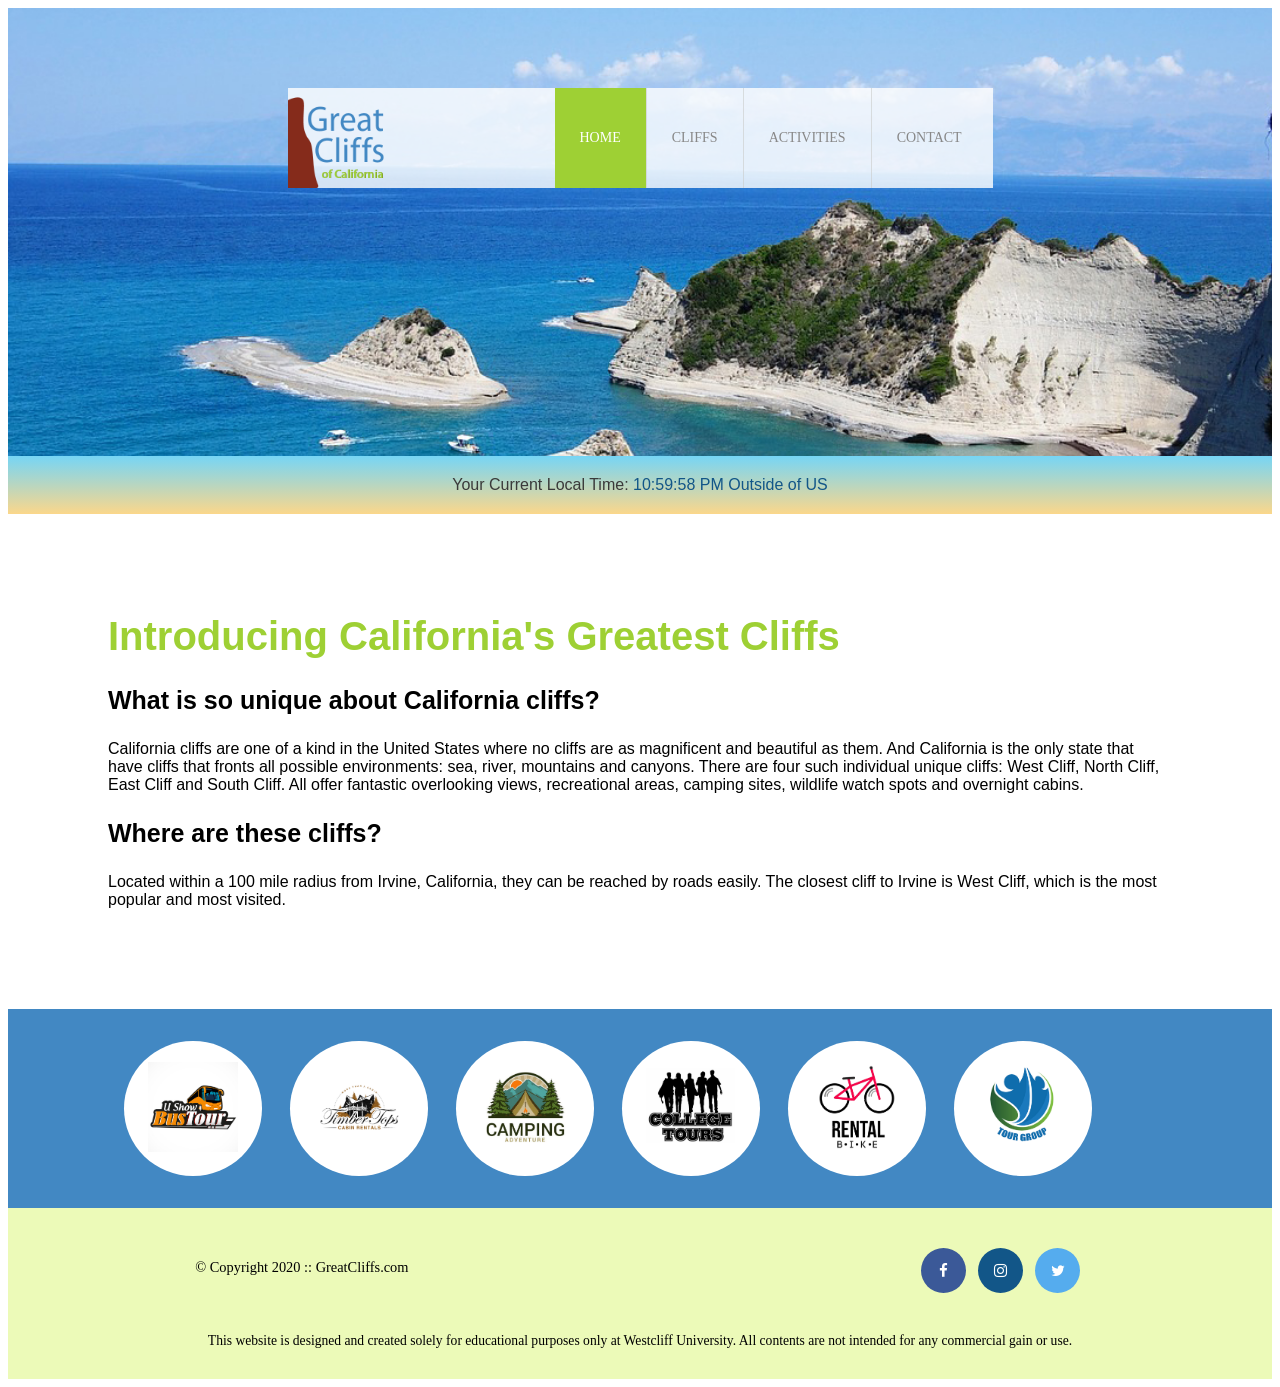
<file: index.html>
<!DOCTYPE html>
<html>
    <head>
        <title>Great Cliffs of California</title>
        <meta charset="utf-8">

        <!-- Font Awesome -->
        <link rel="stylesheet" href="https://cdnjs.cloudflare.com/ajax/libs/font-awesome/4.7.0/css/font-awesome.min.css">

        <!-- External Style Method -->
        <link rel="stylesheet" href="styles.css">
    </head>

    <body id="home">
        <!-- Container to wrap everything -->
        <div id="container">

            <!-- Brand of website -->
            <header>
                <!-- <img src="images/cliff_ocean.jpg" alt="Ocean View Cliff" width="1280" height="564"> -->
                <div class="main-header">
                    <div class="logo">
                        <img src="images/logo.png" alt="Great Cliffs Logo" width="125">
                    </div>
                    <nav class="main-menu">
                        <ul>
                            <li class="active"><a href="index.html">Home</a></li>
                            <li><a href="cliffs.html">Cliffs</a></li>
                            <li><a href="activities.html">Activities</a></li>
                            <li><a href="contact.html">Contact</a></li>
                        </ul>
                    </nav>
                </div>
            </header>
            <section id="timeofday">
                <span>Your Current Local Time: </span>
                <span id="clock"></span>
            </section>
            
            <!-- Main Content -->
            <main>
                <h1>Introducing California's Greatest Cliffs</h1>
                <h3>What is so unique about California cliffs?</h3>
                <p>
                    California cliffs are one of a kind in the United States where no cliffs 
                    are as magnificent and beautiful as them. And California is the only 
                    state that have cliffs that fronts all possible environments: sea, river, 
                    mountains and canyons. There are four such individual unique cliffs: 
                    West Cliff, North Cliff, East Cliff and South Cliff. All offer fantastic 
                    overlooking views, recreational areas, camping sites, wildlife watch spots 
                    and overnight cabins.
                </p>
                <h3>Where are these cliffs?</h3>
                <p>
                    Located within a 100 mile radius from Irvine, California, they can be 
                    reached by roads easily. The closest cliff to Irvine is West Cliff, which 
                    is the most popular and most visited.
                </p>
            </main> <!-- End Main Content -->

            <section>
                <ul id="partners">
                    <li class="partner">
                        <img src="images/partners/partner-bustour.png" alt="Partner Bus Tour">
                    </li>
                    <li class="partner">
                        <img src="images/partners/partner-cabinrental.png" alt="Partner Cabin Rental">
                    </li>
                    <li class="partner">
                        <img src="images/partners/partner-campingadv.png" alt="Partner Camping Adventure">
                    </li>
                    <li class="partner">
                        <img src="images/partners/partner-collegetours.png" alt="Partner College Tours">
                    </li>
                    <li class="partner">
                        <img src="images/partners/partner-rentalbike.png" alt="Partner Bike Rentals">
                    </li>
                    <li class="partner">
                        <img src="images/partners/partner-tourgroup.png" alt="Partner Tour Group">
                    </li>
                </ul>
            </section>
            
            <!-- Footer Information -->
            <footer>
                <div id="nondisclaimer">
                    <div class="copy">&copy; Copyright 2020 :: GreatCliffs.com</div>
                    <div class="social">
                        <a href="#" class="fa fa-facebook"></a>
                        <a href="#" class="fa fa-instagram"></a>
                        <a href="#" class="fa fa-twitter"></a>
                    </div>
                </div>
                <div id="disclaimer">
                    <p>
                        This website is designed and created solely for educational purposes 
                        only at Westcliff University. All contents are not intended for any 
                        commercial gain or use.
                    </p>
                </div>
            </footer>

        </div> <!-- End Container -->
        
        <!-- JavaScript Codes -->
        <script>
            // Create a time data function
            function currentTime() {
                // Declare variables
                var d = new Date(); // Get current date
                var hr = d.getHours(); // Get current hours
                var min = d.getMinutes(); // Get current minutes
                var sec = d.getSeconds(); // Get current seconds
                var ampm; // Declare empty variable to store AM or PM

                // Add 0 to single digits for seconds
                if (sec < 10) {
                    sec = "0" + sec;
                }
                // Add 0 to single digits for minutes
                if (min < 10) {
                    min = "0" + min;
                }

                // Determine AM or PM string
                if (hr == 12) {
                    ampm = "PM"; // Set to PM
                } else if (hr > 12) {
                    hr -= 12; // Deduct 12 from hours greater than 12 (military time)
                    ampm = "PM"; // Set to PM
                } else {
                    ampm = "AM"; // Set to AM
                }

                // Run time data function every 1 second
                setInterval(currentTime, 1000); // setting timer

                /* Homework Challenge */
                var utchr = d.getUTCHours(); // Get current Greenwich Mean Time (GMT)
                var timeDiff; // To store time difference between GMT hour and Local hour
                var adjTimeDiff; // To store time difference converted to positive number
                var timeZone; // To store the 4 time zones (PT, MT, CT, ET)

                // Convert Greenwich Mean Time from military time to standard time
                if (utchr > 12) {
                    utchr -= 12; // Deduct 12 from hours greater than 12 (military time)
                }

                // Calculate time difference between GMT hour and local hour
                timeDiff = utchr - hr;

                // Convert time difference, if negative, to positive (adjusted time difference)
                if (timeDiff < 0) {
                    adjTimeDiff = timeDiff + 12;
                } else {
                    adjTimeDiff = timeDiff;
                }

                // Check which time zone based on the converted time difference between GMT Hour and Local Hour
                if (adjTimeDiff == 8) {
                    timeZone = "PT";
                } else if (adjTimeDiff == 7) {
                    timeZone = "MT";
                } else if (adjTimeDiff == 6) {
                    timeZone = "CT";
                } else if (adjTimeDiff == 5) {
                    timeZone = "ET";
                } else {
                    timeZone = "Outside of US";
                }

                // Assemble time format to display
                var time = hr + ":" + min + ":" + sec + " " + ampm + " " + timeZone;

                // Display current local time and time zone on HTML elements
                document.getElementById("clock").innerText = time; // adding time
            }

            // Initial run of time data function
            currentTime();
        </script>
    </body>
</html>
</file>
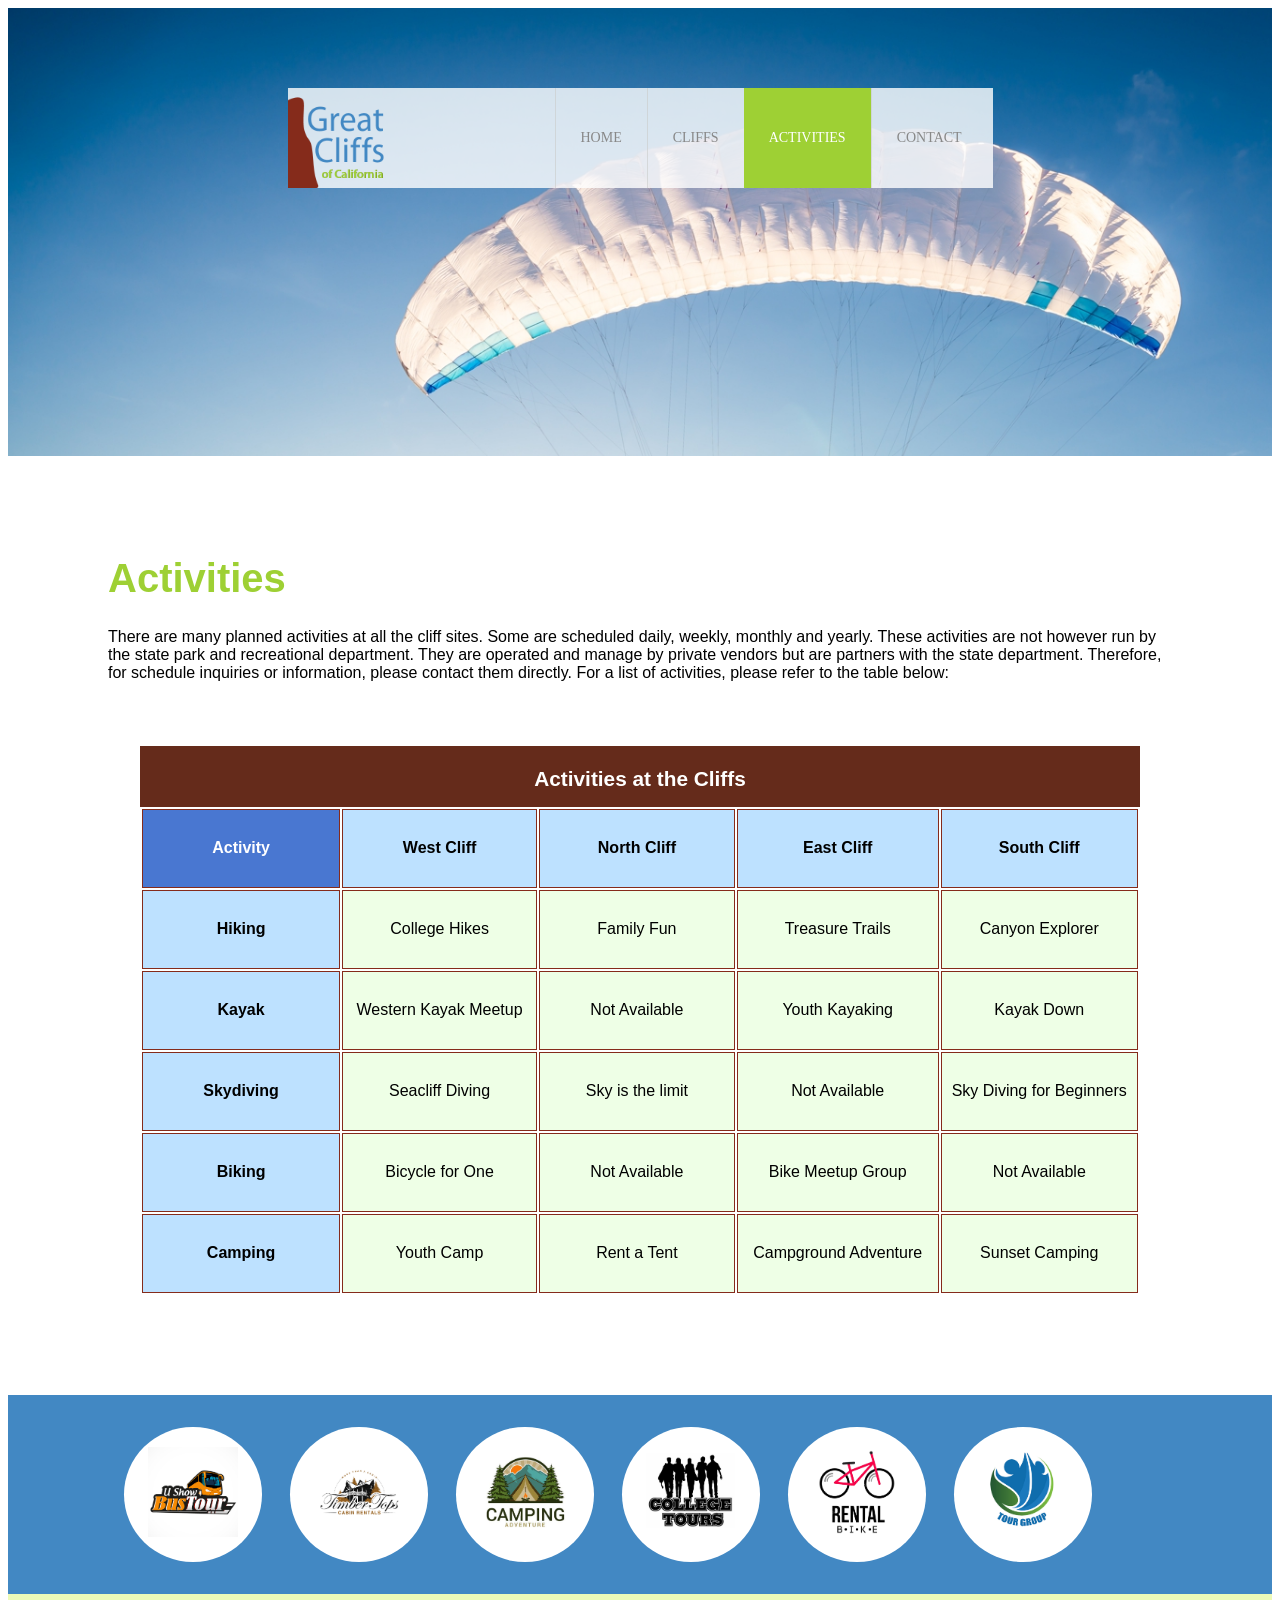
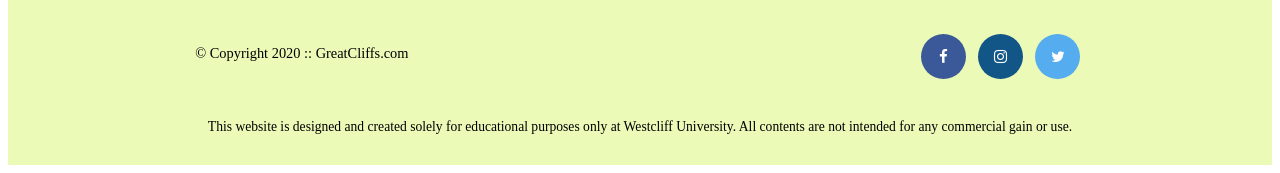
<file: activities.html>
<!DOCTYPE html>
<html>
    <head>
        <title>California Cliffs</title>
        <meta charset="utf-8">

        <!-- Font Awesome -->
        <link rel="stylesheet" href="https://cdnjs.cloudflare.com/ajax/libs/font-awesome/4.7.0/css/font-awesome.min.css">

        <!-- External Style Method -->
        <link rel="stylesheet" href="styles.css">
    </head>

    <body id="activities">
        <!-- Container to wrap everything -->
        <div id="container">

            <!-- Brand of website -->
            <header>
                <div class="main-header">
                    <div class="logo">
                        <img src="images/logo.png" alt="Great Cliffs Logo" width="125">
                    </div>
                    <nav class="main-menu">
                        <ul>
                            <li><a href="index.html">Home</a></li>
                            <li><a href="cliffs.html">Cliffs</a></li>
                            <li class="active"><a href="activities.html">Activities</a></li>
                            <li><a href="contact.html">Contact</a></li>
                        </ul>
                    </nav>
                </div>
            </header>
            
            <!-- Main Content -->
            <main>
                <h1>Activities</h1>
                <p>
                    There are many planned activities at all the cliff sites. 
                    Some are scheduled daily, weekly, monthly and yearly. 
                    These activities are not however run by the state park and 
                    recreational department. They are operated and manage by 
                    private vendors but are partners with the state department. 
                    Therefore, for schedule inquiries or information, please 
                    contact them directly. For a list of activities, please 
                    refer to the table below:
                </p>
                <table>
                    <caption>Activities at the Cliffs</caption>
                    <thead>
                        <tr>
                            <th>Activity</th>
                            <th>West Cliff</th>
                            <th>North Cliff</th>
                            <th>East Cliff</th>
                            <th>South Cliff</th>
                        </tr>
                    </thead>
                    <tbody>
                        <tr>
                            <td>Hiking</td>
                            <td>College Hikes</td>
                            <td>Family Fun</td>
                            <td>Treasure Trails</td>
                            <td>Canyon Explorer</td>
                        </tr>
                        <tr>
                            <td>Kayak</td>
                            <td>Western Kayak Meetup</td>
                            <td>Not Available</td>
                            <td>Youth Kayaking</td>
                            <td>Kayak Down</td>
                        </tr>
                        <tr>
                            <td>Skydiving</td>
                            <td>Seacliff Diving</td>
                            <td>Sky is the limit</td>
                            <td>Not Available</td>
                            <td>Sky Diving for Beginners</td>
                        </tr>
                        <tr>
                            <td>Biking</td>
                            <td>Bicycle for One</td>
                            <td>Not Available</td>
                            <td>Bike Meetup Group</td>
                            <td>Not Available</td>
                        </tr>
                        <tr>
                            <td>Camping</td>
                            <td>Youth Camp</td>
                            <td>Rent a Tent</td>
                            <td>Campground Adventure</td>
                            <td>Sunset Camping</td>
                        </tr>
                    </tbody>
                </table>
            </main> <!-- End Main Content -->

            <section>
                <ul id="partners">
                    <li class="partner">
                        <img src="images/partners/partner-bustour.png" alt="Partner Bus Tour">
                    </li>
                    <li class="partner">
                        <img src="images/partners/partner-cabinrental.png" alt="Partner Cabin Rental">
                    </li>
                    <li class="partner">
                        <img src="images/partners/partner-campingadv.png" alt="Partner Camping Adventure">
                    </li>
                    <li class="partner">
                        <img src="images/partners/partner-collegetours.png" alt="Partner College Tours">
                    </li>
                    <li class="partner">
                        <img src="images/partners/partner-rentalbike.png" alt="Partner Bike Rentals">
                    </li>
                    <li class="partner">
                        <img src="images/partners/partner-tourgroup.png" alt="Partner Tour Group">
                    </li>
                </ul>
            </section>
            
            <!-- Footer Information -->
            <footer>
                <div id="nondisclaimer">
                    <div class="copy">&copy; Copyright 2020 :: GreatCliffs.com</div>
                    <div class="social">
                        <a href="#" class="fa fa-facebook"></a>
                        <a href="#" class="fa fa-instagram"></a>
                        <a href="#" class="fa fa-twitter"></a>
                    </div>
                </div>
                <div id="disclaimer">
                    <p>
                        This website is designed and created solely for educational purposes 
                        only at Westcliff University. All contents are not intended for any 
                        commercial gain or use.
                    </p>
                </div>
            </footer>

        </div> <!-- End Container -->
        
    </body>
</html>
</file>
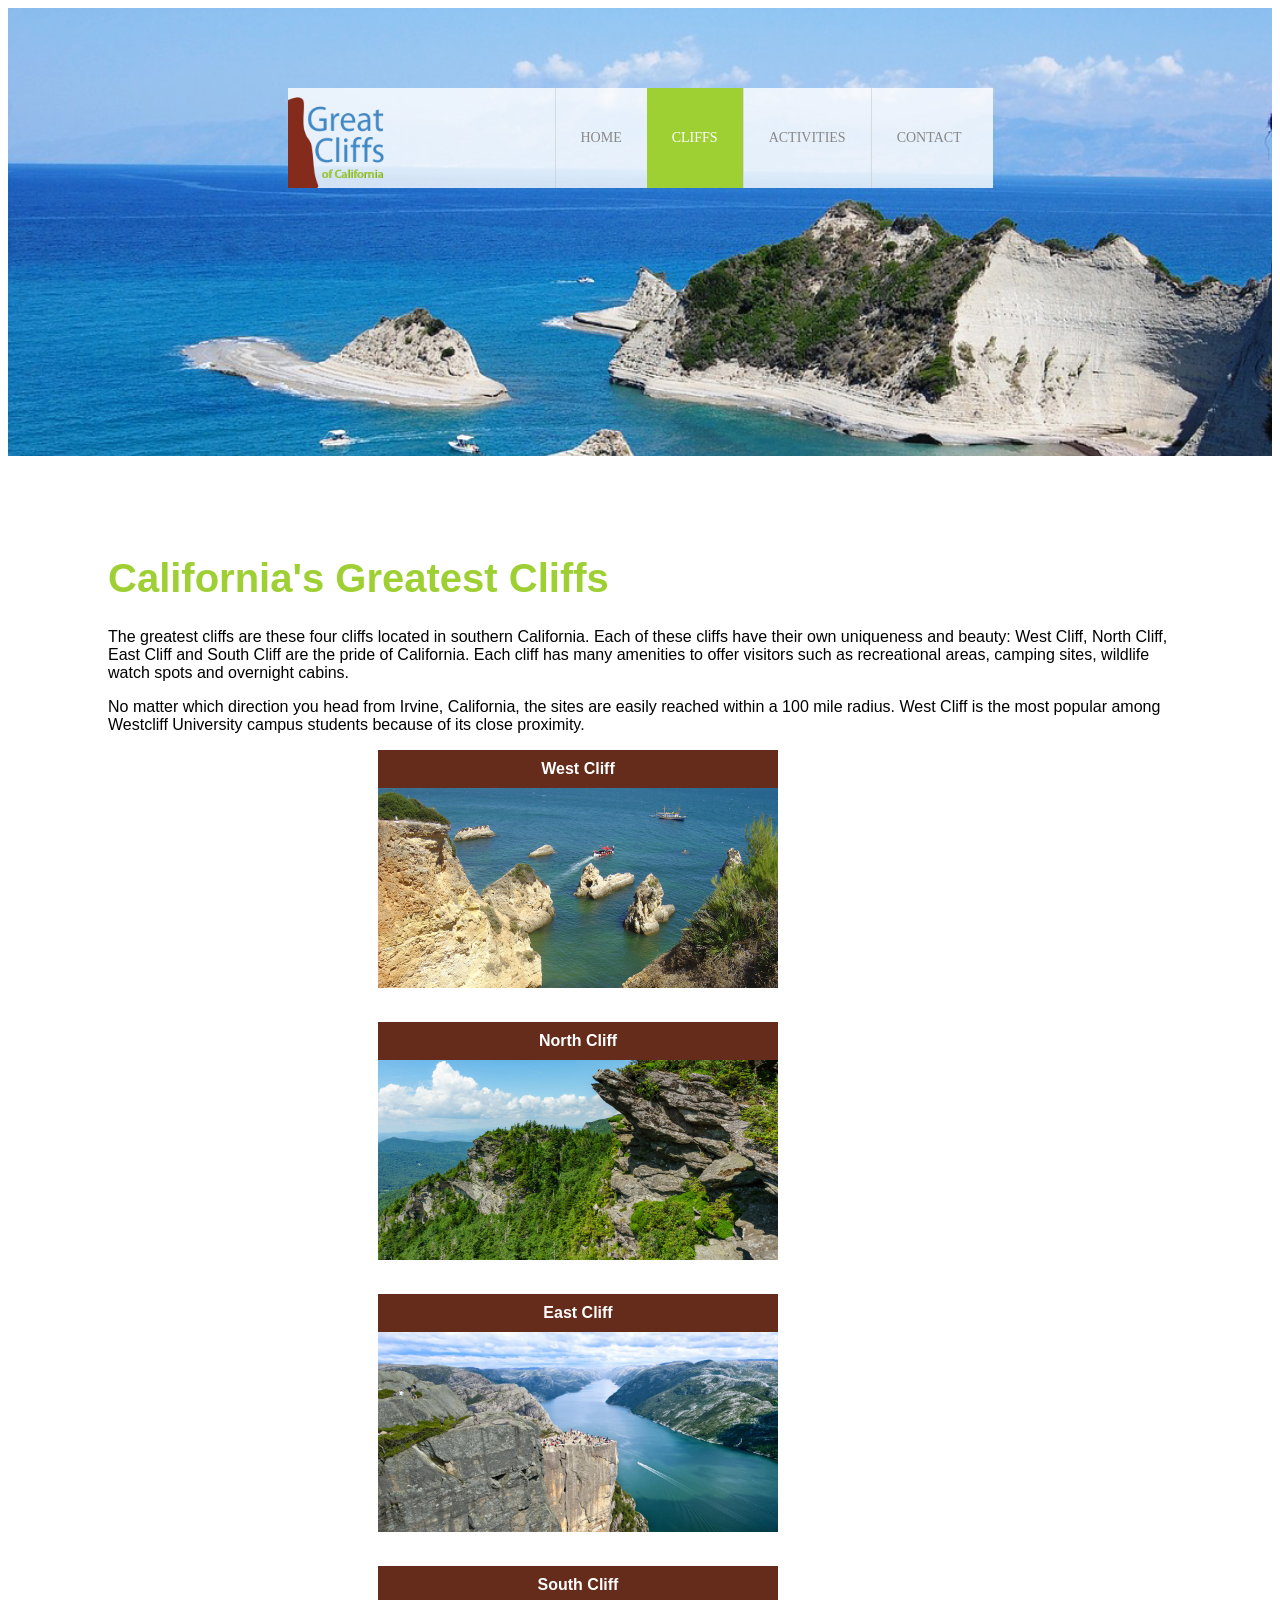
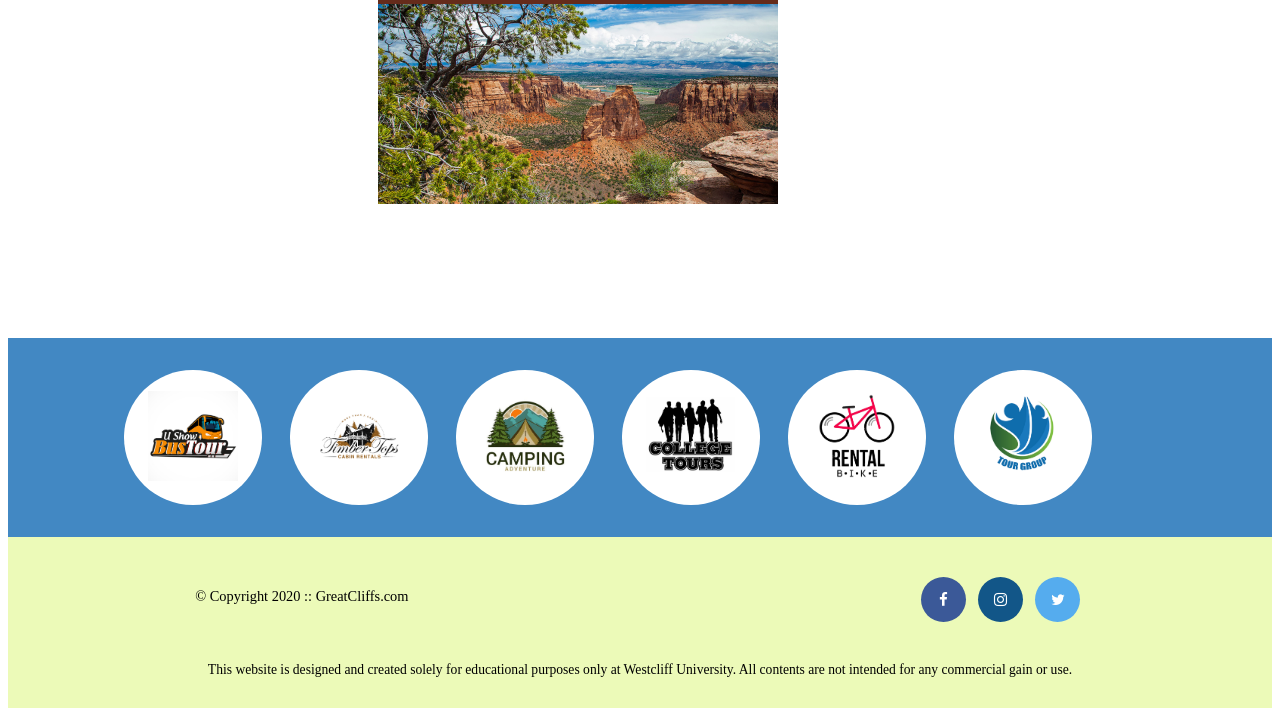
<file: cliffs.html>
<!DOCTYPE html>
<html>
    <head>
        <title>Great Cliffs of California</title>
        <meta charset="utf-8">

        <!-- Font Awesome -->
        <link rel="stylesheet" href="https://cdnjs.cloudflare.com/ajax/libs/font-awesome/4.7.0/css/font-awesome.min.css">

        <!-- External Style Method -->
        <link rel="stylesheet" href="styles.css">
    </head>

    <body id="home">
        <!-- Container to wrap everything -->
        <div id="container">

            <!-- Brand of website -->
            <header>
                <!-- <img src="images/cliff_ocean.jpg" alt="Ocean View Cliff" width="1280" height="564"> -->
                <div class="main-header">
                    <div class="logo">
                        <img src="images/logo.png" alt="Great Cliffs Logo" width="125">
                    </div>
                    <nav class="main-menu">
                        <ul>
                            <li><a href="index.html">Home</a></li>
                            <li class="active"><a href="cliffs.html">Cliffs</a></li>
                            <li><a href="activities.html">Activities</a></li>
                            <li><a href="contact.html">Contact</a></li>
                        </ul>
                    </nav>
                </div>
            </header>
            
            <!-- Main Content -->
            <main>
                <h1>California's Greatest Cliffs</h1>
                <p>
                    The greatest cliffs are these four cliffs located in southern California. Each of these cliffs have their own uniqueness and beauty: West Cliff, North Cliff, East Cliff and South Cliff are the pride of California. Each cliff has many amenities to offer visitors such as recreational areas, camping sites, wildlife watch spots and overnight cabins.
                </p>
                <p>
                    No matter which direction you head from Irvine, California, the sites are easily reached within a 100 mile radius. West Cliff is the most popular among Westcliff University campus students because of its close proximity.
                </p>
                <div class="cliffs">
                    <div class="img-container">
                        <div class="image-caption">West Cliff</div>
                        <img class="cliff-image" src="images/cliff-west-sea.jpg" alt="West Cliff Sea">
                    </div>
                    <div class="img-container">
                        <div class="image-caption">North Cliff</div>
                        <img class="cliff-image" src="images/cliff-north-mountain.jpg" alt="North Cliff Mountain">
                    </div>
                    <div class="img-container">
                        <div class="image-caption">East Cliff</div>
                        <img class="cliff-image" src="images/cliff-east-river.jpg" alt="East Cliff River">
                    </div>
                    <div class="img-container">
                        <div class="image-caption">South Cliff</div>
                        <img class="cliff-image" src="images/cliff-south-canyon.jpg" alt="South Cliff Canyon">
                    </div>
                </div>
            </main> <!-- End Main Content -->

            <section>
                <ul id="partners">
                    <li class="partner">
                        <img src="images/partners/partner-bustour.png" alt="Partner Bus Tour">
                    </li>
                    <li class="partner">
                        <img src="images/partners/partner-cabinrental.png" alt="Partner Cabin Rental">
                    </li>
                    <li class="partner">
                        <img src="images/partners/partner-campingadv.png" alt="Partner Camping Adventure">
                    </li>
                    <li class="partner">
                        <img src="images/partners/partner-collegetours.png" alt="Partner College Tours">
                    </li>
                    <li class="partner">
                        <img src="images/partners/partner-rentalbike.png" alt="Partner Bike Rentals">
                    </li>
                    <li class="partner">
                        <img src="images/partners/partner-tourgroup.png" alt="Partner Tour Group">
                    </li>
                </ul>
            </section>
            
            <!-- Footer Information -->
            <footer>
                <div id="nondisclaimer">
                    <div class="copy">&copy; Copyright 2020 :: GreatCliffs.com</div>
                    <div class="social">
                        <a href="#" class="fa fa-facebook"></a>
                        <a href="#" class="fa fa-instagram"></a>
                        <a href="#" class="fa fa-twitter"></a>
                    </div>
                </div>
                <div id="disclaimer">
                    <p>
                        This website is designed and created solely for educational purposes 
                        only at Westcliff University. All contents are not intended for any 
                        commercial gain or use.
                    </p>
                </div>
            </footer>

        </div> <!-- End Container -->
        
    </body>
</html>
</file>
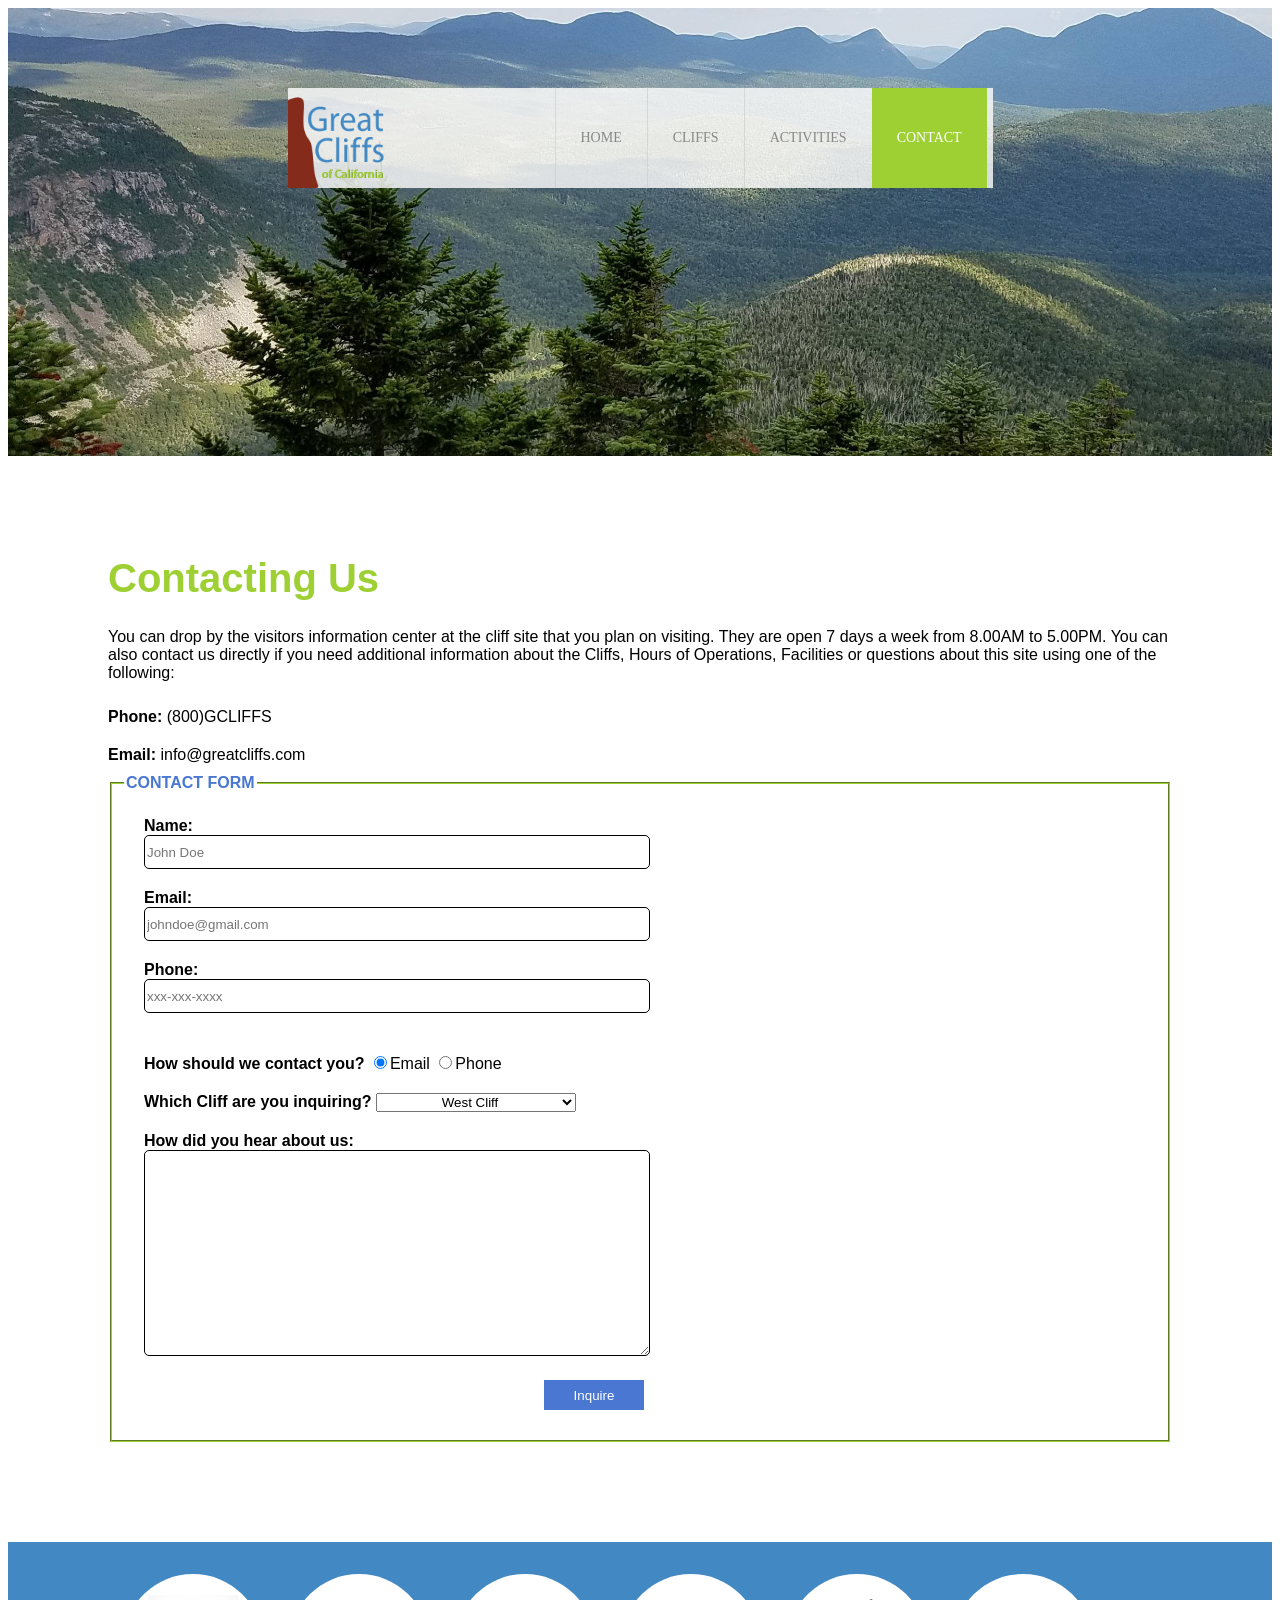
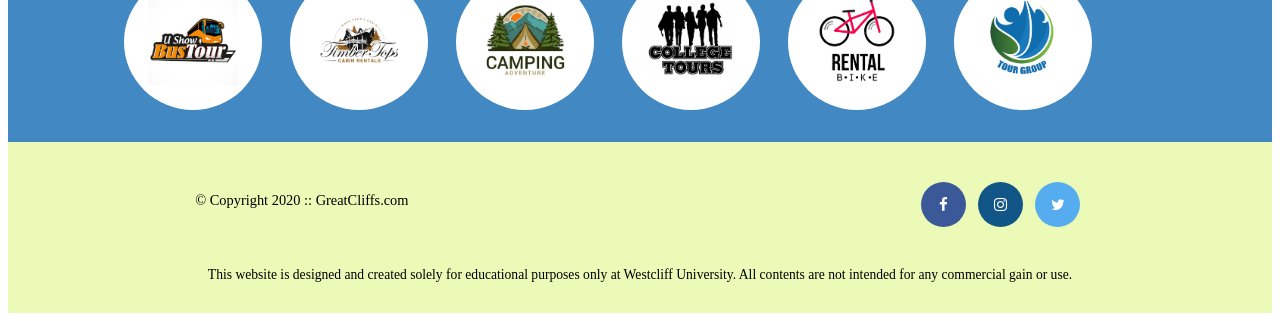
<file: contact.html>
<!DOCTYPE html>
<html>
    <head>
        <title>California Cliffs</title>
        <meta charset="utf-8">

        <!-- Font Awesome -->
        <link rel="stylesheet" href="https://cdnjs.cloudflare.com/ajax/libs/font-awesome/4.7.0/css/font-awesome.min.css">

        <!-- External Style Method -->
        <link rel="stylesheet" href="styles.css">
    </head>

    <body id="contact">
        <!-- Container to wrap everything -->
        <div id="container">

            <!-- Brand of website -->
            <header>
                <div class="main-header">
                    <div class="logo">
                        <img src="images/logo.png" alt="Great Cliffs Logo" width="125">
                    </div>
                    <nav class="main-menu">
                        <ul>
                            <li><a href="index.html">Home</a></li>
                            <li><a href="cliffs.html">Cliffs</a></li>
                            <li><a href="activities.html">Activities</a></li>
                            <li class="active"><a href="contact.html">Contact</a></li>
                        </ul>
                    </nav>
                </div>
            </header>
            
            <!-- Main Content -->
            <main>
                <h1>Contacting Us</h1>
                <p>
                You can drop by the visitors information center at the cliff site that you plan on visiting. They are open
                7 days a week from 8.00AM to 5.00PM. You can also contact us directly if you need additional information about 
                the Cliffs, Hours of Operations, Facilities or questions about this site using one of the following:
                </p>
                    
                <div class="contactinfo">
                    <div class="phone">
                        <span>Phone:</span>
                        <span>(800)GCLIFFS</span>
                    </div>
                    <div class="email">
                        <span>Email:</span>
                        <span>info@greatcliffs.com</span>
                    </div>
                </div>

                <form action="/contact" method="post">  
                    <fieldset>  
                        <legend>Contact Form</legend>
                        <div class="textbox">
                            <label>Name:</label> 
                            <input type="text" name="name" placeholder="John Doe">  
                            <label>Email:</label>  
                            <input type="email" name="email" placeholder="johndoe@gmail.com"> 
                            <label>Phone:</label>
                            <input type="text" name="phone" placeholder="xxx-xxx-xxxx"> 
                        </div>
                        
                        <div class="radios">
                            <label>How should we contact you?</label>  
                            <input type="radio" name="contact" value="email" checked>Email 
                            <input type="radio" name="contact" value="phone">Phone
                        </div>

                        <div class="selectmenu">
                            <label>Which Cliff are you inquiring?</label>  
                            <select>
                                <option>West Cliff</option>
                                <option>North Cliff</option>
                                <option>East Cliff</option>
                                <option>South Cliff</option>
                            </select>
                        </div>
                        
                        <div class="commentbox">
                            <label>How did you hear about us:</label>  
                            <textarea></textarea>
                        </div>

                        <div class="button">
                            <input type="submit" value="Inquire">
                        </div> 
                    </fieldset>  
                </form>
            </main> <!-- End Main Content -->

            <section>
                <ul id="partners">
                    <li class="partner">
                        <img src="images/partners/partner-bustour.png" alt="Partner Bus Tour">
                    </li>
                    <li class="partner">
                        <img src="images/partners/partner-cabinrental.png" alt="Partner Cabin Rental">
                    </li>
                    <li class="partner">
                        <img src="images/partners/partner-campingadv.png" alt="Partner Camping Adventure">
                    </li>
                    <li class="partner">
                        <img src="images/partners/partner-collegetours.png" alt="Partner College Tours">
                    </li>
                    <li class="partner">
                        <img src="images/partners/partner-rentalbike.png" alt="Partner Bike Rentals">
                    </li>
                    <li class="partner">
                        <img src="images/partners/partner-tourgroup.png" alt="Partner Tour Group">
                    </li>
                </ul>
            </section>
            
            <!-- Footer Information -->
            <footer>
                <div id="nondisclaimer">
                    <div class="copy">&copy; Copyright 2020 :: GreatCliffs.com</div>
                    <div class="social">
                        <a href="#" class="fa fa-facebook"></a>
                        <a href="#" class="fa fa-instagram"></a>
                        <a href="#" class="fa fa-twitter"></a>
                    </div>
                </div>
                <div id="disclaimer">
                    <p>
                        This website is designed and created solely for educational purposes 
                        only at Westcliff University. All contents are not intended for any 
                        commercial gain or use.
                    </p>
                </div>
            </footer>

        </div> <!-- End Container -->
        
    </body>
</html>
</file>
<file: styles.css>
/* Header */
header {
    width: 100%;
    min-height: 400px;
    padding-top: 3em;
}
#home header {
    background: no-repeat lightgrey url(images/cliff_ocean.jpg);
    background-size: 1500px;
}
#activities header {
    background: no-repeat lightgrey url(images/runfly.jpg);
    background-size: 1500px;
}
#contact header {
    background: no-repeat lightgrey url(images/cliff_rock.jpg);
    background-size: 1500px;
}
.main-header {
    background-color: rgb(255, 255, 255, 0.8);
    width: 705px;
    margin: 2em auto 0 auto; /* top left bottom right, auto for left right to center */
    min-height: 100px;
    height: 100px;
}
.main-header .logo img {
    width: 100px;
    height: 100px;
    margin: 0 2em 0 0;
    float: left;
}
/* Navigation */
.main-menu {
    margin-left: 227px;
    font-weight: 400;
}
.main-menu ul li {
    list-style-type: none;
    display: inline-block;
    float: left;
    padding-left: 25px;
    padding-right: 25px;
    border-left: 1px solid rgb(202, 204, 202, 0.6);
    line-height: 100px;
    text-transform: uppercase;
    font-size: 14px;
}
.main-menu ul li a {
    text-decoration: none;
    color: #888;
}
.main-menu ul li a:hover {
    color: #9ed034;
}
.main-menu ul li.active {
    background: #9ed034;
    border: none;
}
.main-menu ul li.active a {
    color: #fff;
}

/* Main */
main {
    margin: 100px;
    font-family: Arial, Helvetica, sans-serif;
}
main h1 {
    color: #9ed034;
    font-size: 40px;
}
main h3 {
    font-size: 25px;
}

/* Partners */
section {
    width: 100%;
    background-color: #4288C3;
}    
section #partners {
    width: 1200px;
    padding: 2em 0 2em 0;
    margin: 0 auto;
    text-align: center;
    display: inline-block;
}
section #partners .partner {
    display: inline-block;
    margin: 0 0.75em;
    padding: 1.3em 1.5em;
    background-color: #fff;
    border-radius: 50%;
}
section #partners .partner img {
    width: 90px;
    height: 90px;
}

/* Footer */
footer {
    width: 100%;
    height: 155px;
    padding-bottom: 1em;
    background-color: #ecfab8;
}
footer #nondisclaimer .copy {
    padding: 3.5em 3.5em 3.5em 13em;
    float: left;
    font-size: 0.9em;
}
footer #nondisclaimer .social {
    padding: 2.5em;
    margin-right: 9.25em;
    float: right;
}
footer #disclaimer {
    clear: both;
}
footer #disclaimer p {
    font-size: 0.85em;
    text-align: center;
}
footer #nondisclaimer .social .fa {
    padding: 15px;
    font-size: 15px;
    width: 15px;
    text-align: center;
    text-decoration: none;
    margin: 0 4px;
    border-radius: 50%;
}
footer #nondisclaimer .social .fa:hover {
    opacity: 0.7;
}
footer #nondisclaimer .social .fa-facebook {
    background: #3b5998;
    color: white;
}
footer #nondisclaimer .social .fa-twitter {
    background: #55ACEE;
    color: white;
}
footer #nondisclaimer .social .fa-instagram {
    background: #125688;
    color: white;
}

/* Activities */
table {
    width: 1000px;
    margin: 4em auto 0 auto;
}

caption {
    background: #652B1B;
    height: 40px;
    color: #fff;
    font-size: 1.3em;
    font-weight: bold;
    padding-top: 1em;
}
thead {
    background: #BDE1FF;
}
tbody {
    background: #EEFFE6;
    text-align: center;
}
th,td {
    width: 225px;
    height: 75px;
    vertical-align: middle;
    border: solid 1px #852B1B;
}
th:first-child {
    width: 125px;
    height: 50px;
    background: #4977D1;
    color: #fff;
}
td:first-child {
    font-weight: bold;
    background: #BDE1FF;
}

/* Contact */
.contactinfo .phone, .contactinfo .email {
    padding: 10px 0px;
    margin: 0;
}
#contact span:first-child {
    font-weight: bold;
}
form fieldset {
    border-color: #9ed034;
    text-align: left;
}
fieldset div {
    margin: 20px 0 20px 20px;
}
legend {
    color: #4977D1;
    font-weight: bold;
    text-transform: uppercase;
}
label {
    font-weight: bold;
}
.textbox label, .commentbox label {
    display: block;
}
.textbox input {
    margin-bottom: 20px;
}
input[type="text"], input[type="email"], textarea {
    width: 500px;
    height: 30px;
    border-radius: 5px;
    border: 1px solid black;
}
.radio input {
    color: rgb(74, 72, 72);
}
.selectmenu select {
    width: 200px;
    text-align: center;
}
textarea {
    height: 200px;
}
.button input {
    background-color: #4977D1;
    width: 100px;
    height: 30px;
    color: #fff;
    border: none;
    margin-left: 400px;
}

/* Cliffs */
main .cliffs {
    margin: 0 250px;
    display: inline-block;
}
.img-container {
    margin: 0 30px 10px 0;
    width: 400px;
}
.image-caption {
    width: 400px;
    background-color: #652B1B;
    margin-left: 20px;
    text-align: center;
    color: #fff;
    padding: 10px 0;
    font-weight: bold;
}
.cliff-image {
    width: 400px;
    margin: 0 20px 20px 20px;
}

/* Home */
#timeofday {
    text-align: center;
    font-family: Arial, Helvetica, sans-serif;
    color: #3a3a3a;
    background: RGBA(251, 215, 139, 1);
    background: linear-gradient(0deg, rgba(251, 215, 139, 1) 0%, rgba(118, 213, 245, 1) 100%);    padding: 20px 0;
}
#clock {
    color: #125688;
}
</file>
